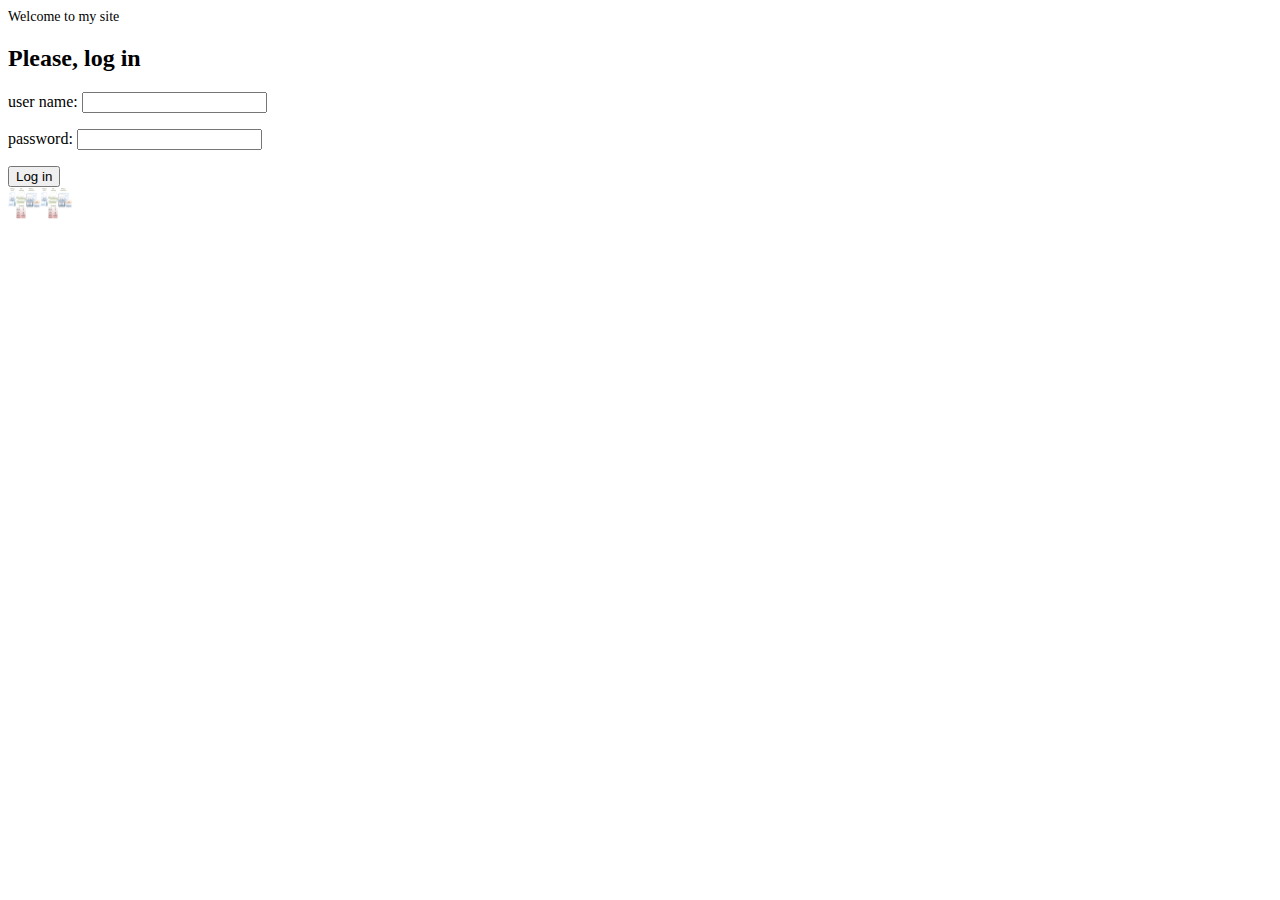
<file: lab55/mysite.com/front-end/index.html>
<!DOCTYPE html>
<html lang="en">
<head>
	<meta charset="UTF-8">
	<meta http-equiv="X-UA-Compatible" content="IE=edge">
	<meta name="viewport" content="width=device-width, initial-scale=1.0">
	<title>Document</title>
	<link rel="stylesheet" href="./main.css">
</head>
<body>
	<h1>Welcome to my site</h1>
	<h2>Please, log in</h2>
	<form action="./back-end/login.py">
		<label>user name: <input type="text" name="userName"></label>
		<label>password: <input type="password" name="password"></label>
		<button>Log in</button>
	</form>

	<script src="./main.js"></script>
</body>
</html>
</file>
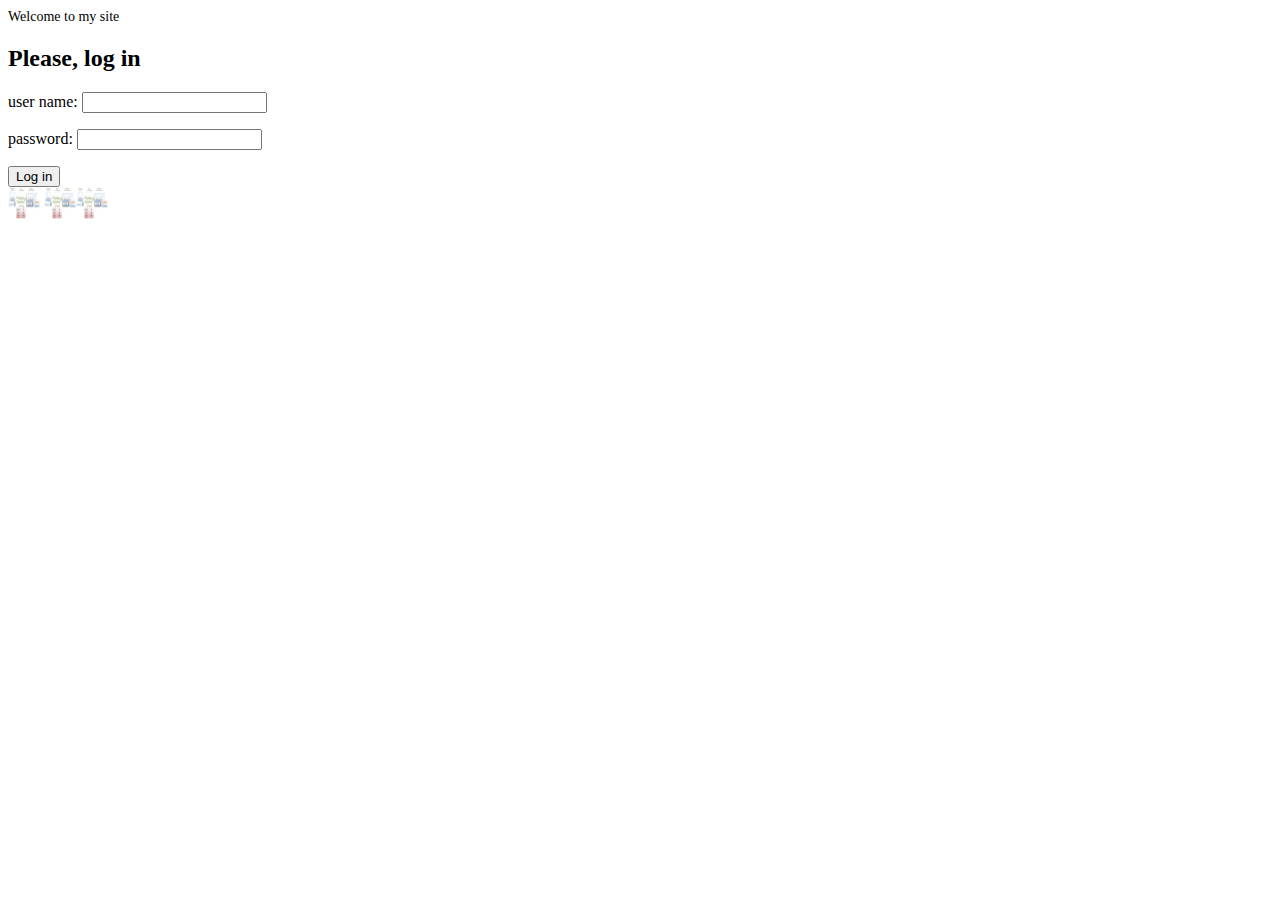
<file: lab56/mysite.com/front-end/index.html>
<!DOCTYPE html>
<html lang="en">
<head>
	<meta charset="UTF-8">
	<meta http-equiv="X-UA-Compatible" content="IE=edge">
	<meta name="viewport" content="width=device-width, initial-scale=1.0">
	<title>Document</title>
	<link rel="stylesheet" href="./main.css">
</head>
<body>
	<h1>Welcome to my site</h1>
	<h2>Please, log in</h2>
	<form action="" method="POST">
		<label>user name: <input type="text" name="userName"></label>
		<label>password: <input type="password" name="password"></label>
		<button>Log in</button>
	</form>
	<img src="./images/2022/femaile/HTTP_ClientServerSystem.png" alt="">
	<script src="./main.js"></script>
</body>
</html>
</file>
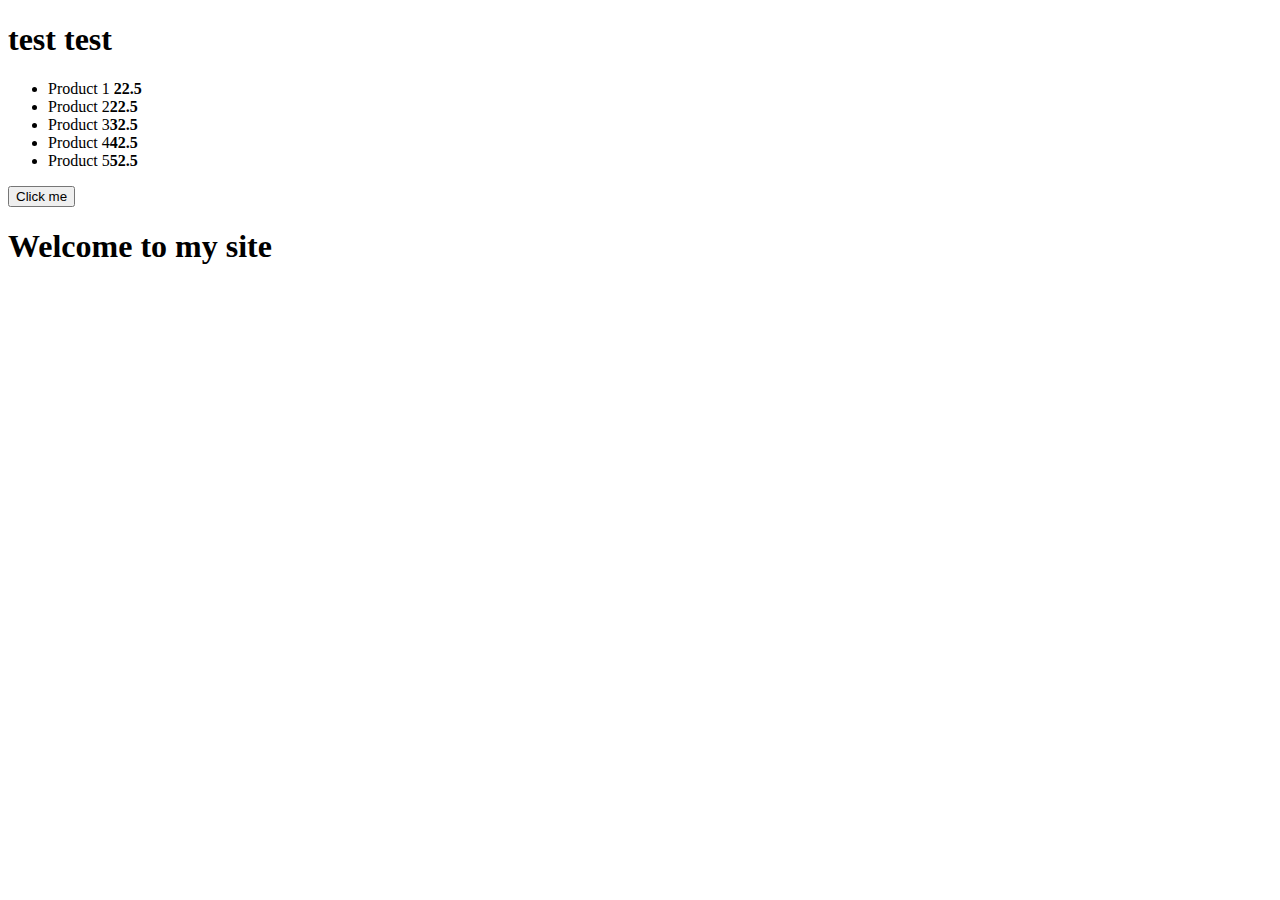
<file: lab59/mysite.com/front-end/index.html>
<!DOCTYPE html>
<html lang="en">
<head>
	<meta charset="UTF-8">
	<meta http-equiv="X-UA-Compatible" content="IE=edge">
	<meta name="viewport" content="width=device-width, initial-scale=1.0">
	<title>mysite.com</title>
</head>
<body>
	<h1><span>test</span> test</h1>
	<ul>
		<li><span>Product 1</span> <b>22.5</b></li>
		<li><span>Product 2</span><b>22.5</b></li>
		<li><span>Product 3</span><b>32.5</b></li>
		<li><span>Product 4</span><b>42.5</b></li>
		<li><span>Product 5</span><b>52.5</b></li>
	</ul>
	<button>Click me</button>
	<script src="./scripts/main.js"></script>
</body>
</html>
</file>
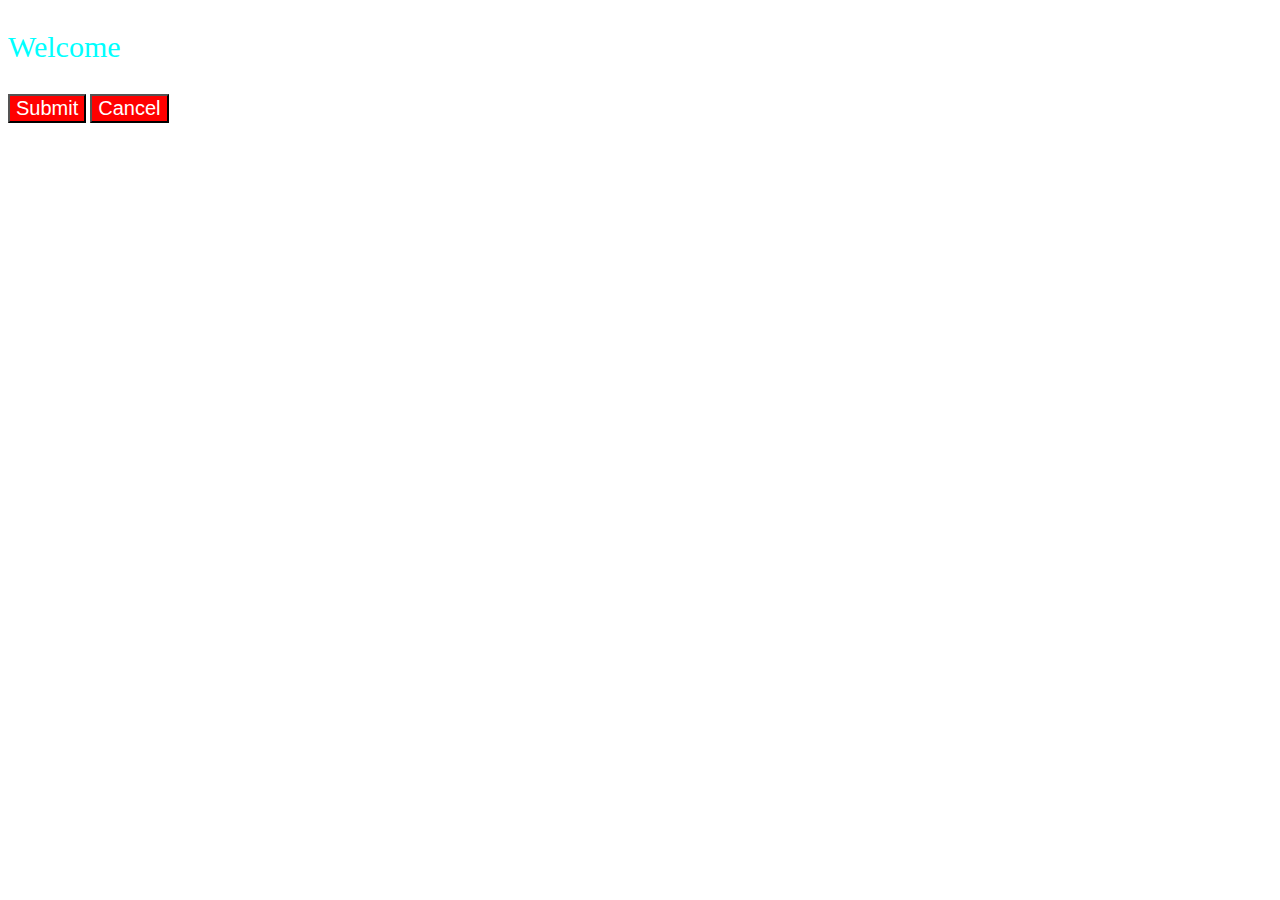
<file: lab51/test.html>
<!DOCTYPE html>
<html lang="en">
<head>
	<meta charset="UTF-8">
	<meta http-equiv="X-UA-Compatible" content="IE=edge">
	<meta name="viewport" content="width=device-width, initial-scale=1.0">
	<title>Document</title>
	<style>
		button{
			background-color: red;
			color:white;
			font-size:20px;
		}
		p{
			color:aqua;
			font-size: 30px;
		}
	</style>
</head>
<body>
	<p>Welcome</p>
	<button>Submit</button>
	<button>Cancel</button>

</body>
</html>
</file>
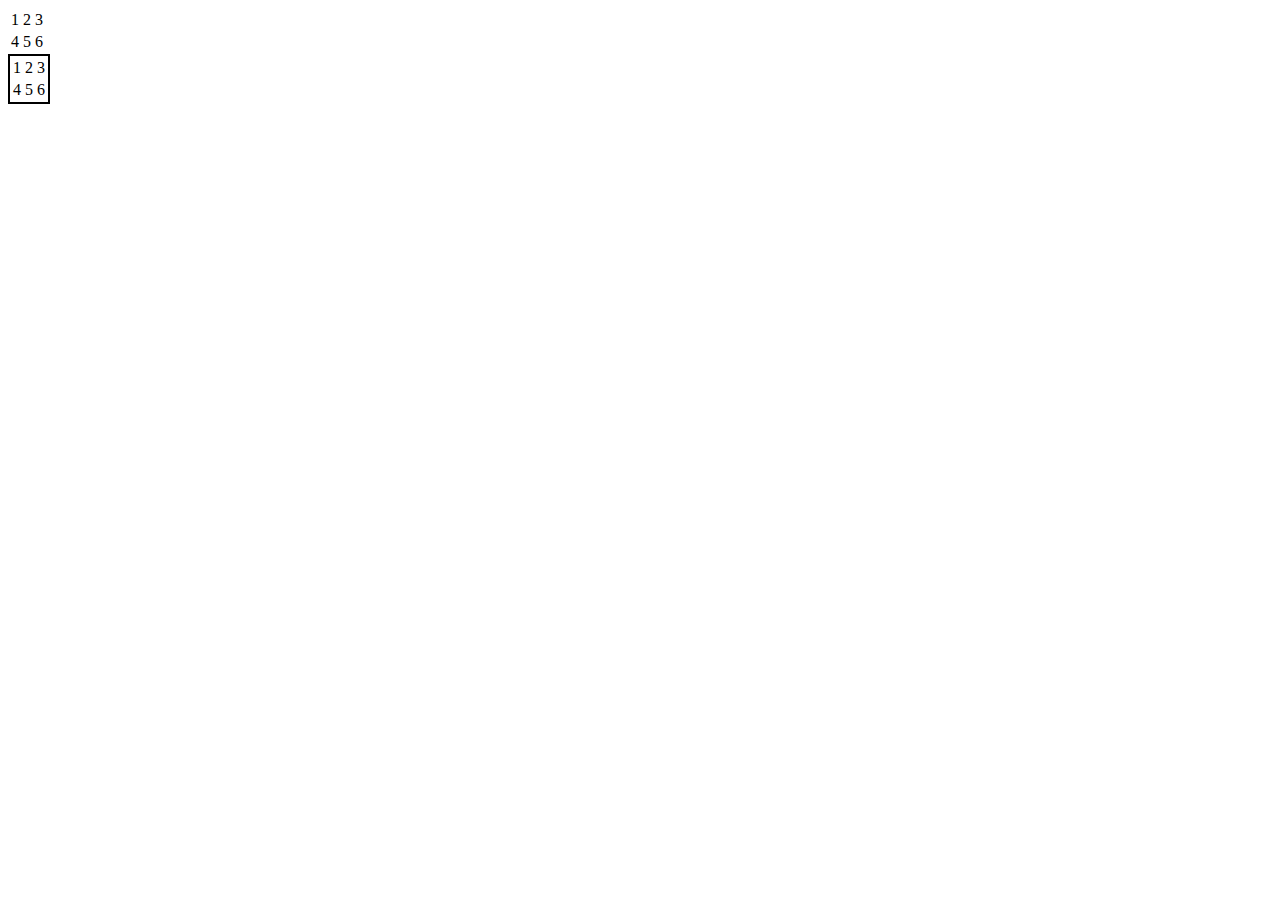
<file: lab60/tmp.html>
<!DOCTYPE html>
<html lang="en">
<head>
	<meta charset="UTF-8">
	<meta http-equiv="X-UA-Compatible" content="IE=edge">
	<meta name="viewport" content="width=device-width, initial-scale=1.0">
	<title>Document</title>
	<!-- <link rel="stylesheet" href="./main.css"> -->
	<style>
		form[name="search"]>table{
			border:2px solid black;
		}
	</style>
</head>
<body>
	<table>
		<tr>
			<td>1</td>
			<td>2</td>
			<td>3</td>
		</tr>
		<tr>
			<td>4</td>
			<td>5</td>
			<td>6</td>
		</tr>
	</table>
	<form name="search">
		<table>
			<tr>
				<td>1</td>
				<td>2</td>
				<td>3</td>
			</tr>
			<tr>
				<td>4</td>
				<td>5</td>
				<td>6</td>
			</tr>
		</table>
	</form>
</body>
</html>
</file>
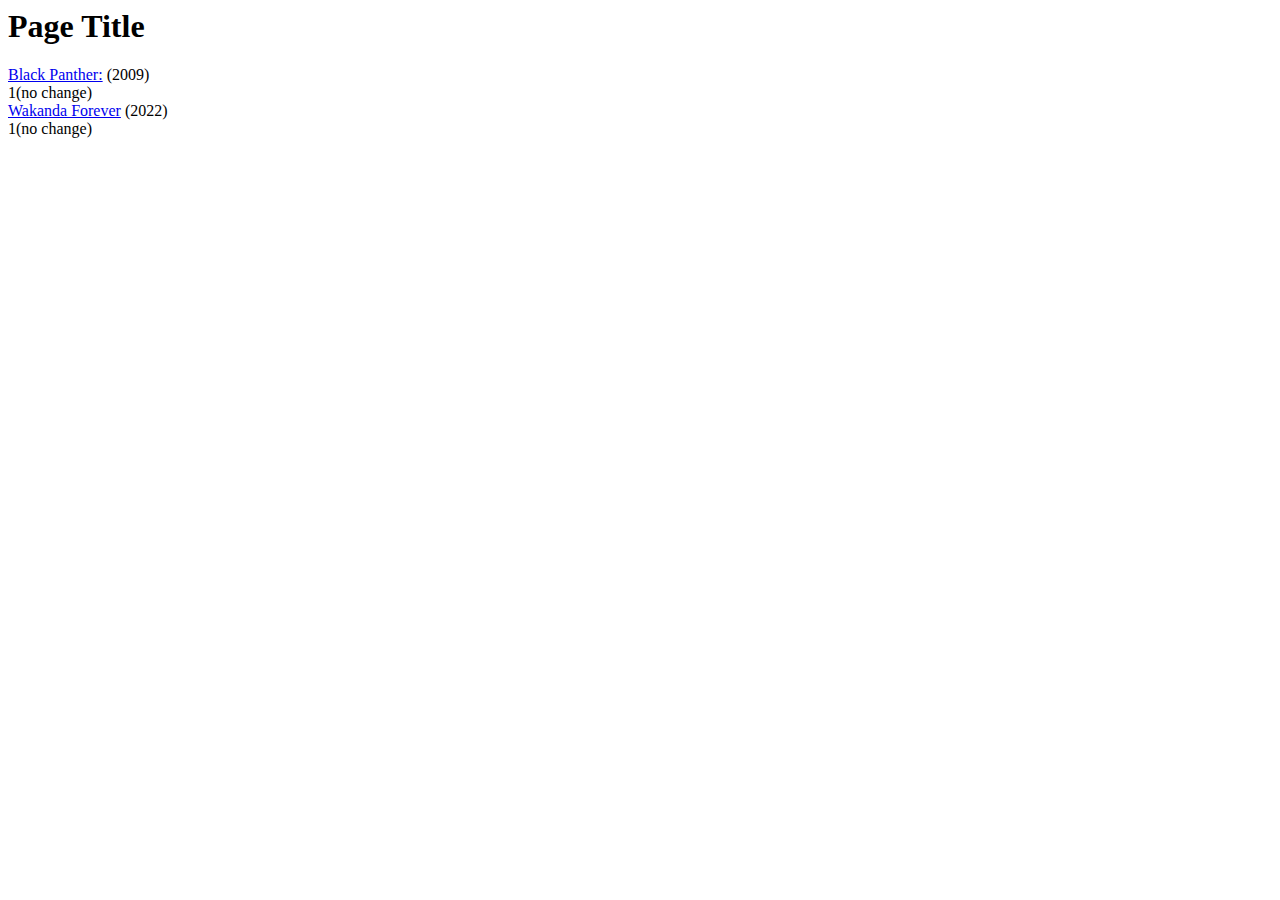
<file: lab62/bsDemos/tmp.html>
<body>
	<h1>Page Title</h1>
	<div class="module mt-20 mb-20 module_listing" id="module_1_1">
		<div class="module_listing_wrapper">
				<a href="/title/tt9114286" title="Ryan Coogler">Black Panther:</a>
				<span class="secondaryInfo">(2009)</span>
				<div class="velocity">1(no change)</div>
		</div>
		<div class="module_listing_wrapper">
			<a href="/title/tt9114286" title="Letitia Wright">Wakanda Forever</a>
			<span class="secondaryInfo">(2022)</span>
			<div class="velocity">1(no change)</div>
		</div>
	</div>
</body>
</file>
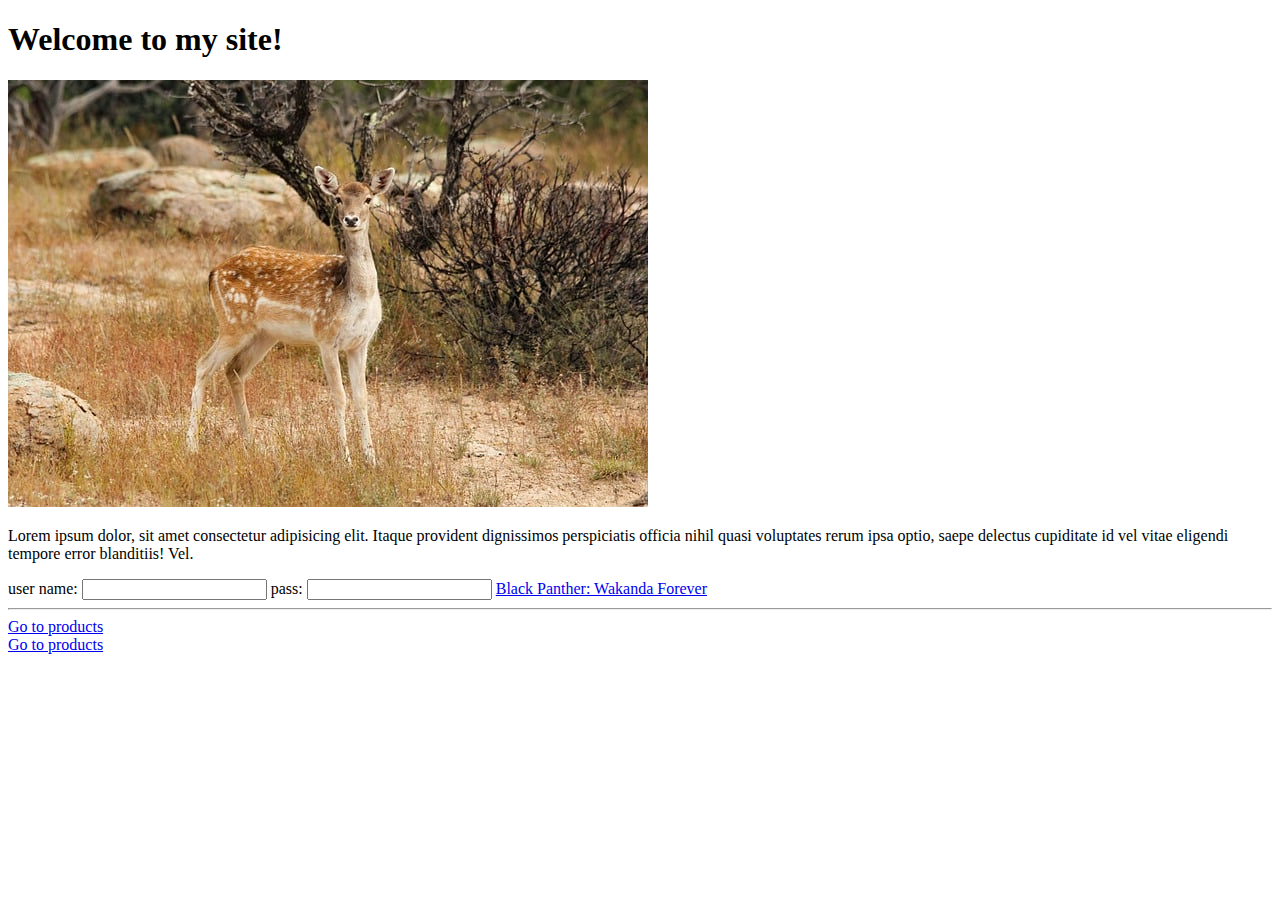
<file: lab59/mysite.com/front-end/pages/html_syntax.html>
<!DOCTYPE html>
<html lang="en">
<head>
	<meta charset="UTF-8">
	<title>Mysite</title>
	<link rel="icon" href="../images/deer-7563934_640.jpg">
</head>
<body>
	<div>
		<h1 class="red" data-id="1">
			Welcome to my site!
		</h1>
		<img src="../images/deer-7563934_640.jpg">
	</div>

	<p>Lorem ipsum dolor, sit amet consectetur adipisicing elit. Itaque provident <span>dignissimos perspiciatis</span> officia nihil quasi voluptates rerum ipsa optio, saepe delectus cupiditate id vel vitae eligendi tempore error blanditiis! Vel.</p>

	<label>user name: <input type="text"></label>
	<label>pass: <input type="password"></label>

	<a href="/title/tt9114286/?pf_rd_m=A2FGELUUNOQJNL&amp;pf_rd_p=ea4e08e1-c8a3-47b5-ac3a-75026647c16e&amp;pf_rd_r=PGTD3XV946PZ8NBZXH35&amp;pf_rd_s=center-1&amp;pf_rd_t=15506&amp;pf_rd_i=moviemeter&amp;ref_=chtmvm_tt_1" title="Ryan Coogler (dir.), Letitia Wright, Lupita Nyong'o">Black Panther: Wakanda Forever</a>
	<hr>
	<a href="./products.html">Go to products</a><br>
	<a href="/front-end/pagees/products.html">Go to products</a><br>

	<!-- http://127.0.0.1:8080/front-end/pagees/products.html -->
	<!-- http://127.0.0.1:8080/front-end/ -->
</body>
</html>
</file>
<file: lab55/mysite.com/front-end/main.css>
label{
	display: block;
	margin-bottom: 1em;
}

h1{
	font-size: 14px;
	font-weight: normal;
}

img{
	width: 2em;
	height: 2em;
}
</file>
<file: lab56/mysite.com/front-end/main.css>
label{
	display: block;
	margin-bottom: 1em;
}

h1{
	font-size: 14px;
	font-weight: normal;
}

img{
	width: 2em;
	height: 2em;
}
</file>
